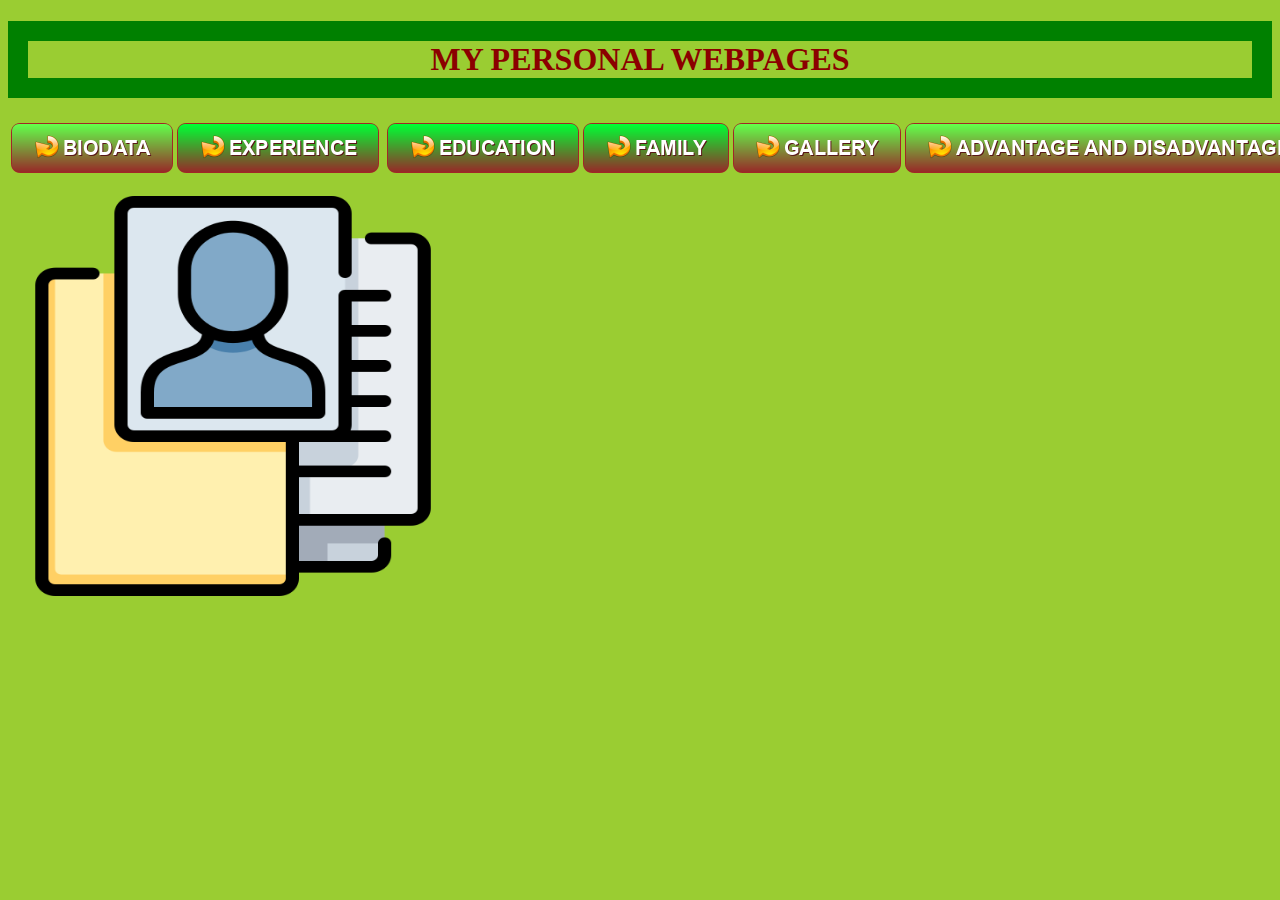
<file: index.html>
<!DOCTYPE html>
<html>
<head>
	<meta charset="utf-8">
	<title></title>
	<style>
		body
		{
			background-color: yellowgreen;
		}
	</style>
</head>
<body>

	<h1 style="border: 20px solid green; color: darkred; text-align: center;">MY PERSONAL WEBPAGES</h1>

    <table style="width: 100%;">
    	<tr>
    		<td><a href="BIODATA.html"><img src="image/biodata.png"></a></td>
    		<td><a href="EXPERIENCE.html"><img src="image/experience.png"></a></td>
    		<td><td><a href="EDUCATION.html"><img src="image/education.png"></a></td></td>
    		<td><a href="FAMILY.html"><img src="image/family 2.png"></a></td>
    		<td><a href="GALLERY.html"><img src="image/gallery.png"></a></td>
    		<td><a href="ADVANTAGE AND DISADVANTAGE.html"><img src="image/advantage and disadvantage.png"></a></td>
        </tr>
    </table>
    
    <p></p>
    <img src="image/personal information.png" style="width: 450px; height: 400px;">
</body>
</html>
</file>
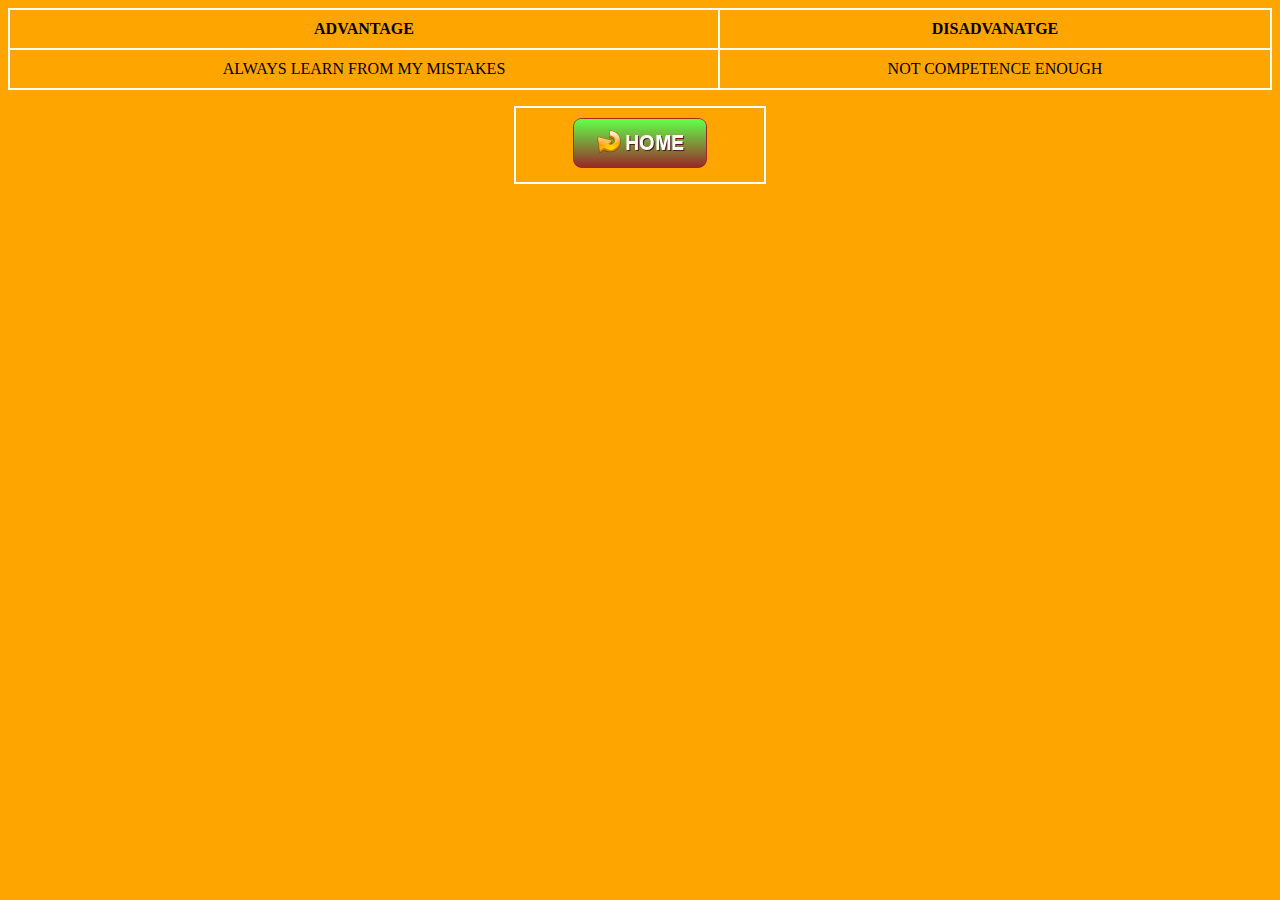
<file: ADVANTAGE AND DISADVANTAGE.html>
<!DOCTYPE html>
<html>
<head>
	<meta charset="utf-8">
	<title>ADVANTAGES AND DISADVANTAGES</title>
	<link rel="stylesheet" href="advantage-and-disadvantage.css">
    <style>
		
		table, th, tr, td
		{
			border: 2px solid white;
			border-collapse: collapse;
		}
		tr, td, th
		{
          text-align: center;
		}
		th, td
		{
			padding: 10px ;
		}
	</style>
</head>
<body>

      <table style="width: 100%; height: 1000%; text-align: center;">
      	<tr>
      		<th>ADVANTAGE</th>
      		<th>DISADVANATGE</th>
      	</tr>

      	<tr>
      		<td>ALWAYS LEARN FROM MY MISTAKES</td>
      		<td>NOT COMPETENCE ENOUGH</td>
      	</tr>
      </table>
      <p></p>
      <table style="width: 20%;" align="center">
      	<tr>
      		<td><a href="index.html"><img src="image/home.png"></a></td>
      	</tr>
      </table>

</body>
</html>
</file>
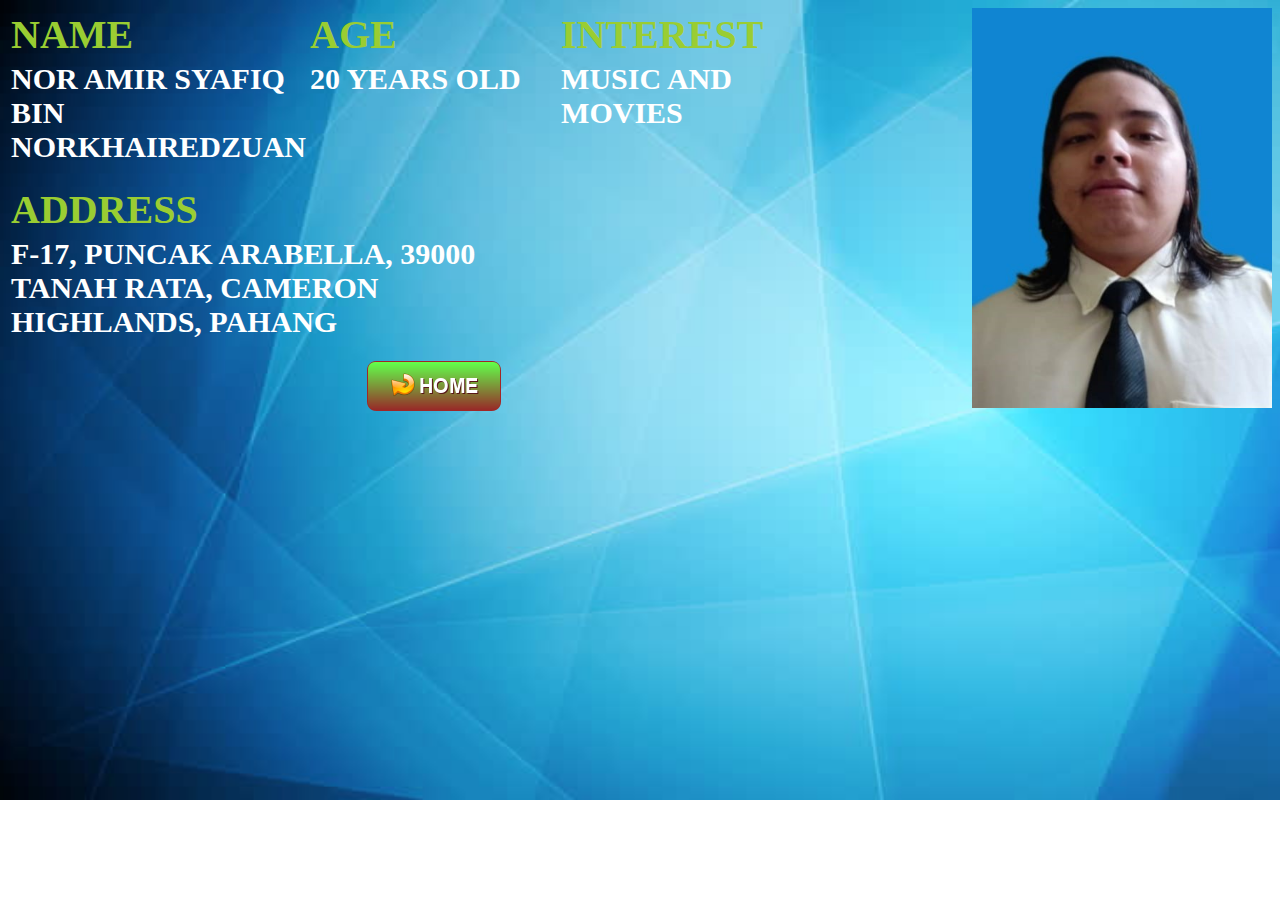
<file: BIODATA.html>
<!DOCTYPE html>
<html>
<head>
	<meta charset="utf-8">
	<title>BIODATA</title>
	<style>
	       body
	       {
	       	background-image: url('image/blue.jpg');
	       	background-repeat: no-repeat;
	       	background-size: 1500px 800px;
	       }
	    table, th, tr, td
	    {
	    	color: yellowgreen;
	    }

	</style>

</head>
<body>

	<img src="image/syafiq.jpg" style="width: 300px; height: 400px;" align="right">

	<table style="width: 60%; height: 20%;">
		<tr>
		    <th style="font-size: 40px; width: 30%; text-align: left;"><strong>NAME</strong></th>
		    <th style="font-size: 40px; width: 37%; text-align: left;"><strong>AGE</strong></th>
		    <th style="font-size: 40px; width: 25%; text-align: left;"><strong>INTEREST</strong></th>
		</tr>

		<tr>
			<td style="font-size: 30px; color: white;"><b>NOR AMIR SYAFIQ BIN NORKHAIREDZUAN</b></td>
			<td style="font-size: 30px; color: white; vertical-align: top;"><strong>20 YEARS OLD</strong></td>
			<td style="font-size: 30px; color: white; vertical-align: top;"><strong>MUSIC AND MOVIES</strong></td>
		</tr>
	</table>

	<p></p>

	<table style="width: 40%; height: 20%;">
		<tr>
			<th style="font-size: 40px; width: 30%; text-align: left;">ADDRESS</b></th>
		</tr>

		<tr>
			<td style="font-size: 30px; color: white;"><b>F-17, PUNCAK ARABELLA, 39000 TANAH RATA, CAMERON HIGHLANDS, PAHANG</b></td>
		</tr>
	
	</table>

	<p></p>

	<table style="width: 20%;" align="center">
      	<tr>
      		<td><a href="index.html"><img src="image/home.png"></a></td>
      	</tr>
      </table>







	


</body>
</html>
</file>
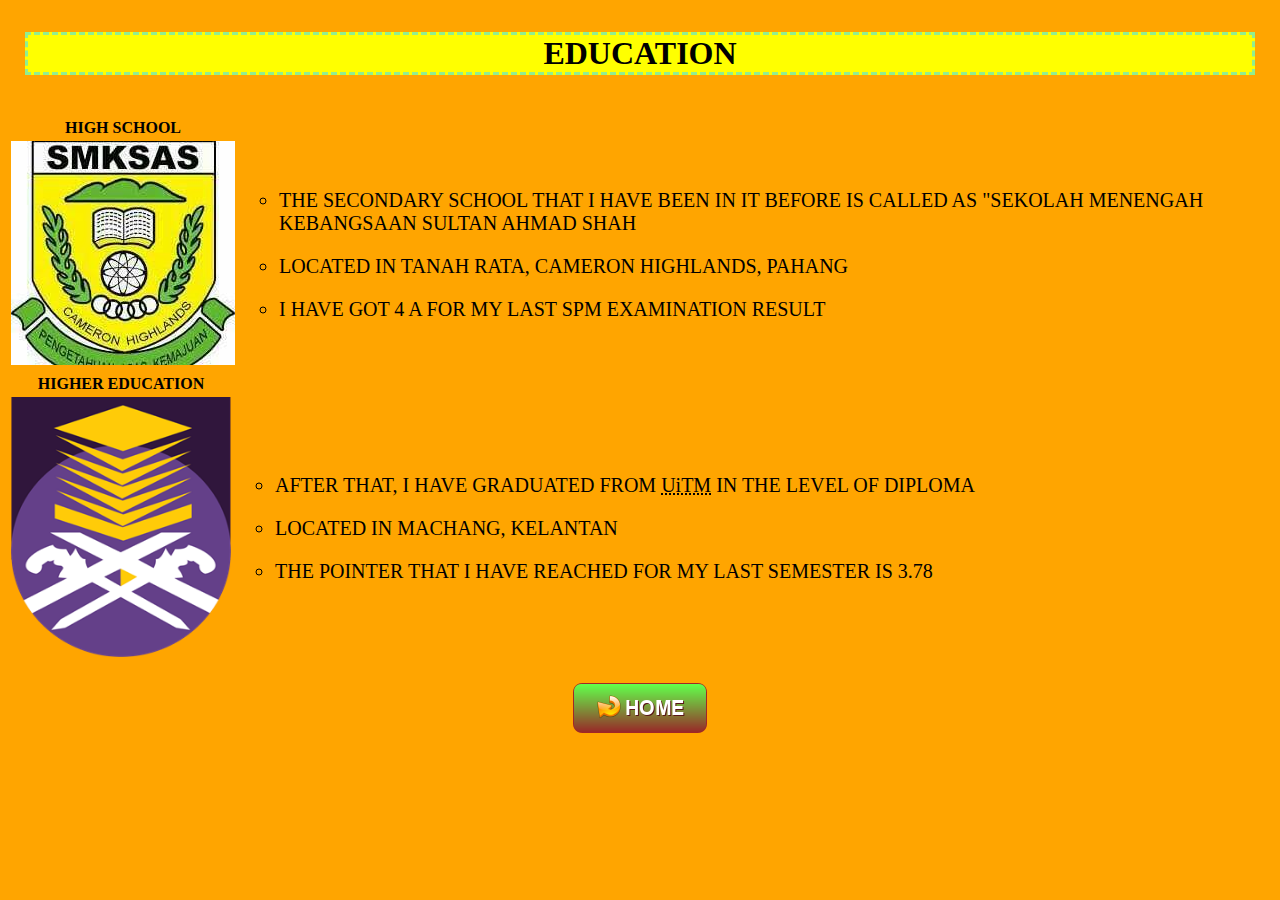
<file: EDUCATION.html>
<!DOCTYPE html>
<html>
<head>
	<meta charset="utf-8">
	<title>EDUCATION</title>
	<link rel="stylesheet" href="advantage-and-disadvantage.css">
</head>
<body>

	<table style="width: 100%;">
		<tr>
			<th></th>
			<th><h1 style="border: dashed lightgreen; background-color: yellow; text-align: center;">EDUCATION</h1></th>
			<th></th>
		</tr>
	</table>

	<p></p>

	<table>
		<tr>
			<th>HIGH SCHOOL</th>
		</tr>

		<tr>
			<td><img src="image/logo smk 2.jpg"></td>
			<td style="font-size: 20px;">
				<ul style="list-style-type: circle;">
					<p><li>THE SECONDARY SCHOOL THAT I HAVE BEEN IN IT BEFORE IS CALLED AS "SEKOLAH MENENGAH KEBANGSAAN SULTAN AHMAD SHAH</li></p>
					<p><li>LOCATED IN TANAH RATA, CAMERON HIGHLANDS, PAHANG</li></p>
					<p><li>I HAVE GOT 4 A FOR MY LAST SPM EXAMINATION RESULT</li></p>
				</ul>
			</td>
		</tr>

	</table>

	<table>

		<tr>
			<th>HIGHER EDUCATION</th>
		</tr>

		<tr>
			<td><img src="image/logo uitm.png" style="width: 220px; height: 260px;"></td>
			<td style="font-size: 20px;">
				<ul style="list-style-type: circle;">
					<p><li>AFTER THAT, I HAVE GRADUATED FROM <abbr title="Universiti Teknology Mara">UiTM</abbr> IN THE LEVEL OF DIPLOMA</li></p>
					<p><li>LOCATED IN MACHANG, KELANTAN</li></p>
					<p><li>THE POINTER THAT I HAVE REACHED FOR MY LAST SEMESTER IS 3.78 </li></p>
				</ul>
			</td>
		</tr>
	</table>

	<p></p>

	<table style="width: 10%;" align="center">
      	<tr>
      		<td><a href="index.html"><img src="image/home.png"></a></td>
      	</tr>
      </table>



</body>
</html>
</file>
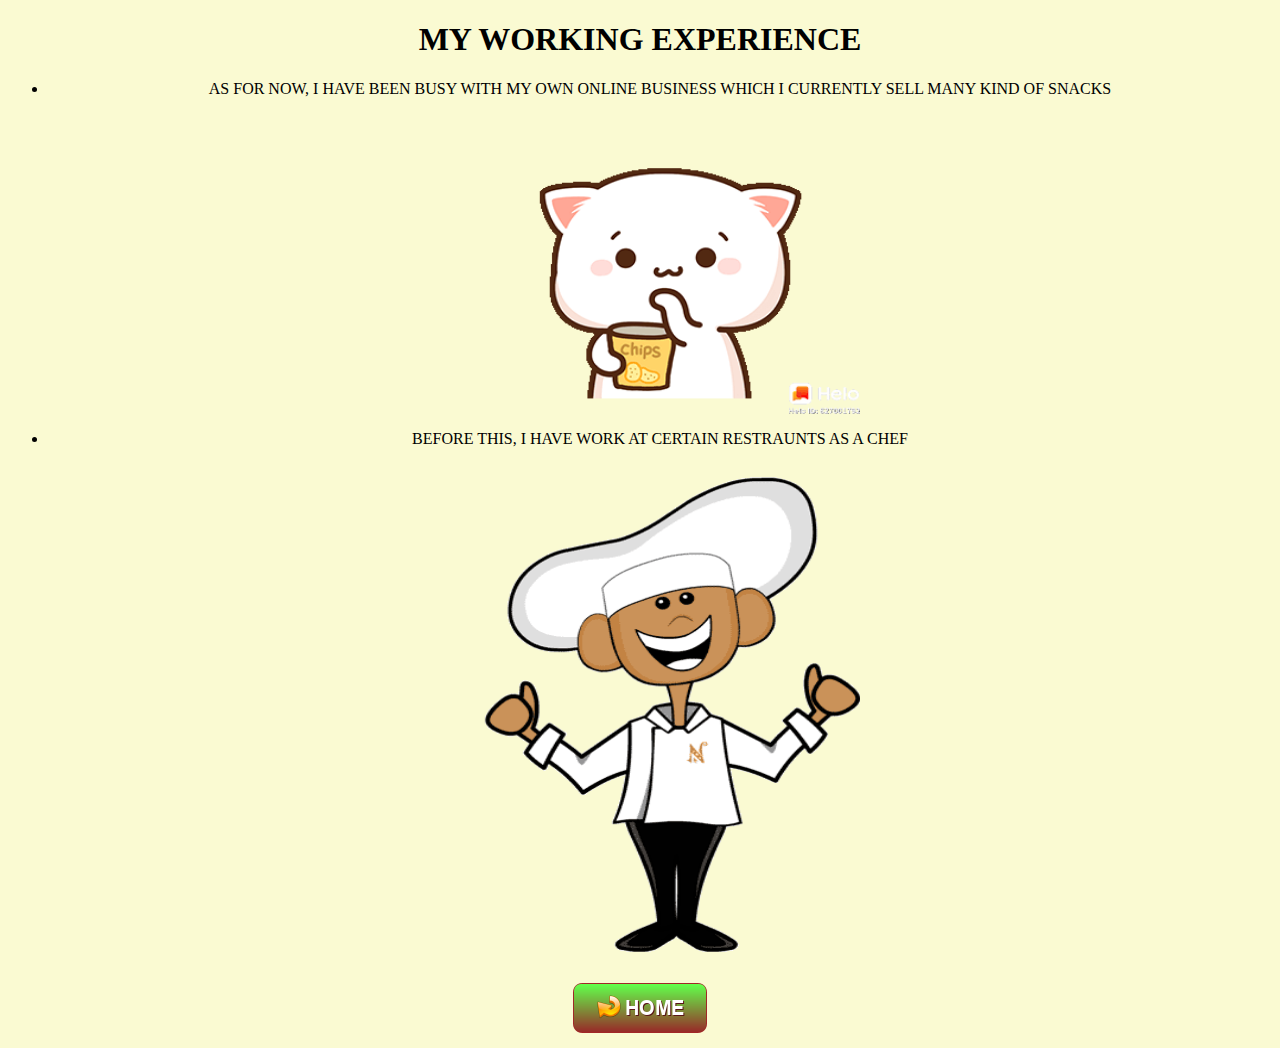
<file: EXPERIENCE.html>
<!DOCTYPE html>
<html>
<head>
	<meta charset="utf-8">
	<title>EXPERIENCE</title>
	<style>
		body
		{
			background-color: lightgoldenrodyellow;
		}
	</style>
</head>
<body>

	<h1 style="text-align: center;">MY WORKING EXPERIENCE</h1>

	<ul style="text-align: center;">
		<p><li>AS FOR NOW, I HAVE BEEN BUSY WITH MY OWN ONLINE BUSINESS WHICH I CURRENTLY SELL MANY KIND OF SNACKS</li></p>
		<img src="image/snack.gif" width="400px" height="300px" align="center">
		<p><li>BEFORE THIS, I HAVE WORK AT CERTAIN RESTRAUNTS AS A CHEF</li></p>
		<img src="image/chef 2.gif" width="400px" height="500px" align="center">
	</ul>

	<p></p>

	<table style="width: 10%;" align="center">
      	<tr>
      		<td><a href="index.html"><img src="image/home.png"></a></td>
      	</tr>
      </table>



</body>
</html>
</file>
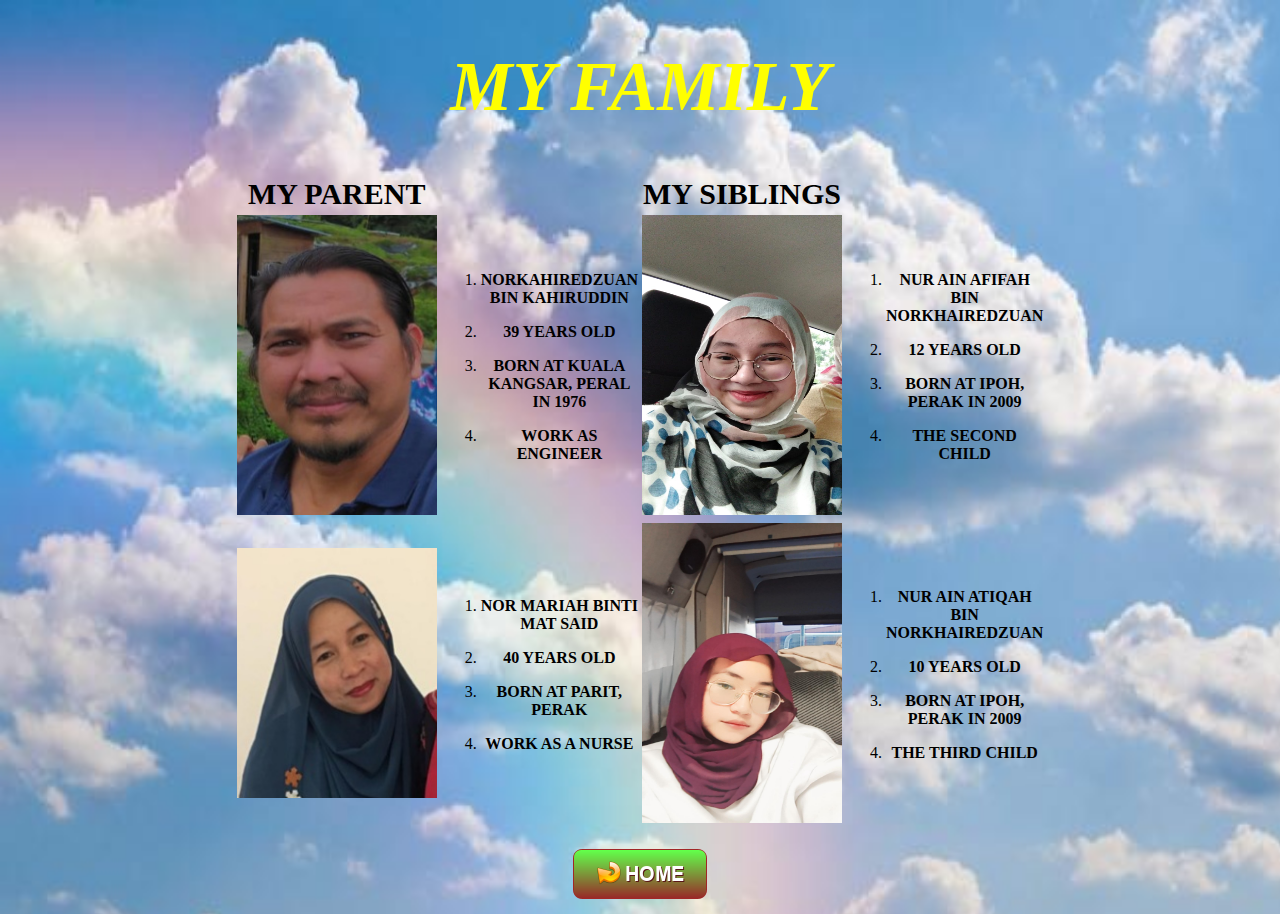
<file: FAMILY.html>
<!DOCTYPE html>
<html>
<head>
	<meta charset="utf-8">
	<title>FAMILY</title>
	<style>
		 body
	       {
	       	background-image: url('image/cloud.jpg');
	       	background-repeat: no-repeat;
	       	background-size: 1500px 1000px;
	       }
	       table, th, tr, td
	       {
	       	text-align: center;
	       }
	</style>
</head>
<body>

	<h1 style="color: yellow; text-align: center; font-size: 70px; font-style: italic;">MY FAMILY</h1>

	<table style="width: 50%;" align="center">
		<tr>
			<th style="font-size: 30px;">MY PARENT</th>
			<th></th>
			<th style="font-size: 30px;">MY SIBLINGS</th>
		</tr>

		<tr>
			<td><img src="image/father.jpg" style="width: 200px; height: 300px;"></td>
			<td>
				<ol>
					<li><b>NORKAHIREDZUAN BIN KAHIRUDDIN</b></li>
					<p><li><b>39 YEARS OLD</b></li></p>
					<p><li><b>BORN AT KUALA KANGSAR, PERAL IN 1976</b></li></p>
					<p><li><b>WORK AS ENGINEER</b></li></p>
				</ol>
		    </td>

		    <td><img src="image/ain.jpg" style="width: 200px; height: 300px;"></td>
		    <td>
				<ol>
					<li><b>NUR AIN AFIFAH BIN NORKHAIREDZUAN</b></li>
					<p><li><b>12 YEARS OLD</b></li></p>
					<p><li><b>BORN AT IPOH, PERAK IN 2009</b></li></p>
					<p><li><b>THE SECOND CHILD</b></li></p>
				</ol>
		    </td>
			</tr>

			<p></p>
			<p></p>

			<tr>
				
				<td><img src="image/mother 2.jpg" style="width: 200px; height: 250px;"></td>
				<td>
				<ol>
					<p><li><b>NOR MARIAH BINTI MAT SAID</b></li></p>
					<p></p><li><b>40 YEARS OLD</b></li></p>
					<p><li><b>BORN AT PARIT, PERAK</b></li></p>
					<p><li><b>WORK AS A NURSE</b></li></p>
				</ol>
			</td>

			<td><img src="image/iqah.jpg" style="width: 200px; height: 300px;"></td>
            <td>
				<ol>
					<li><b>NUR AIN ATIQAH BIN NORKHAIREDZUAN</b></li>
					<p><li><b>10 YEARS OLD</b></li></p>
					<p><li><b>BORN AT IPOH, PERAK IN 2009</b></li></p>
					<p><li><b>THE THIRD CHILD</b></li></p>
				</ol>
		    </td>
			</tr>
			
		</tr>
		
	</table>

	<p></p>

	<table style="width: 10%;" align="center">
      	<tr>
      		<td><a href="index.html"><img src="image/home.png"></a></td>
      	</tr>
      </table>



</body>
</html>
</file>
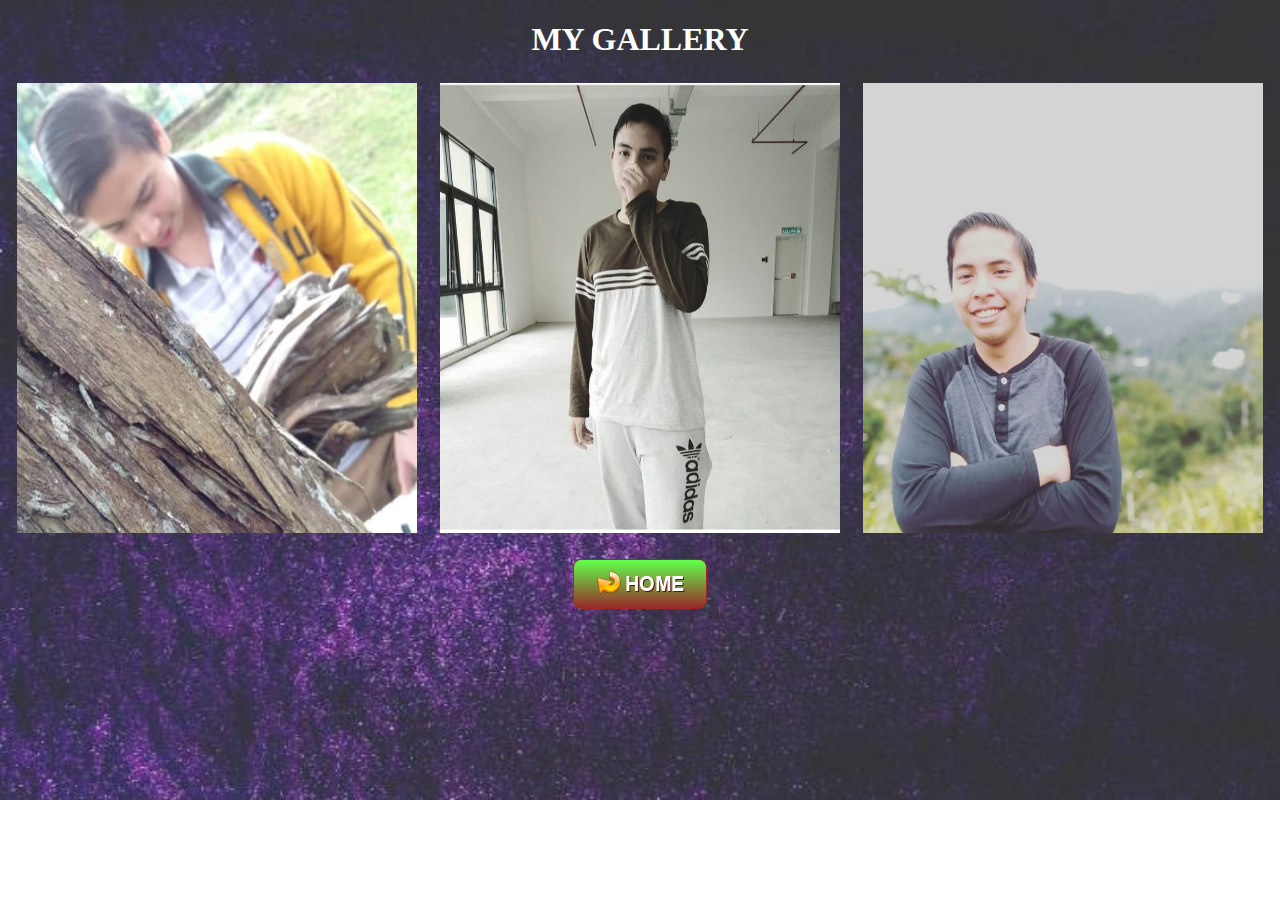
<file: GALLERY.html>
<!DOCTYPE html>
<html>
<head>
	<meta charset="utf-8">
	<title>GALLERY</title>
	<style>
	body
	       {
	       	background-image: url('image/purple.jpg');
	       	background-repeat: no-repeat;
	       	background-size: 1500px 800px;
	       }
	       table, th, tr, td
	       {
	       	text-align: center;
	       }
	</style>
</head>
<body>

	<h1 style="color: white; text-align: center;">MY GALLERY</h1>

	<table style="width: 100%;" align="center">
		<tr>
			<td><img src="image/amir 1.jpg"style="width: 400px; height: 450px;"></td>
			<td></td>
			<td></td>
			<td><img src="image/amir 2.jpg" style="width: 400px; height: 450px;"></td>
			<td></td>
			<td></td>
			<td><img src="image/amir 3.jpg"style="width: 400px; height: 450px;"></td>

		</tr>
	</table>

	<p></p>

	<table style="width: 10%;" align="center">
      	<tr>
      		<td><a href="index.html"><img src="image/home.png"></a></td>
      	</tr>
      </table>



</body>
</html>
</file>
<file: advantage-and-disadvantage.css>
body
    {
        background-color: orange;
    }
</file>
